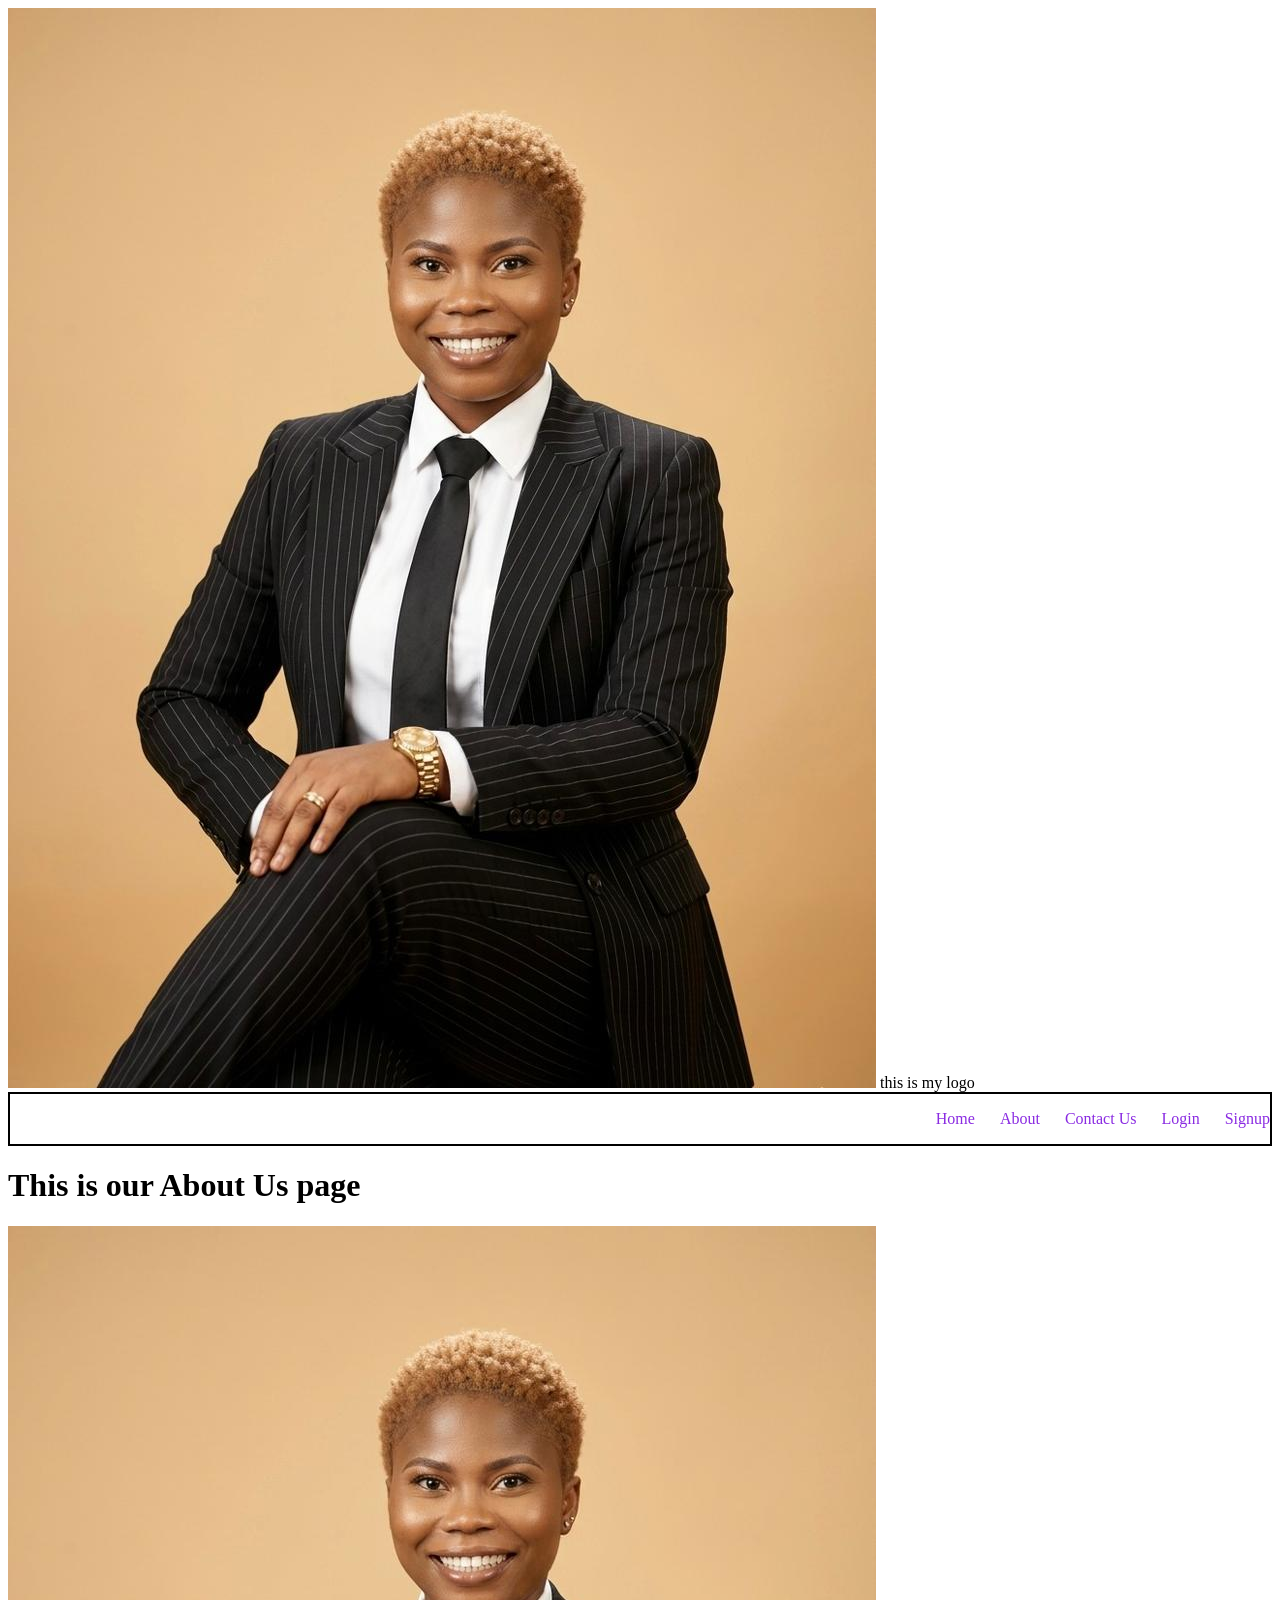
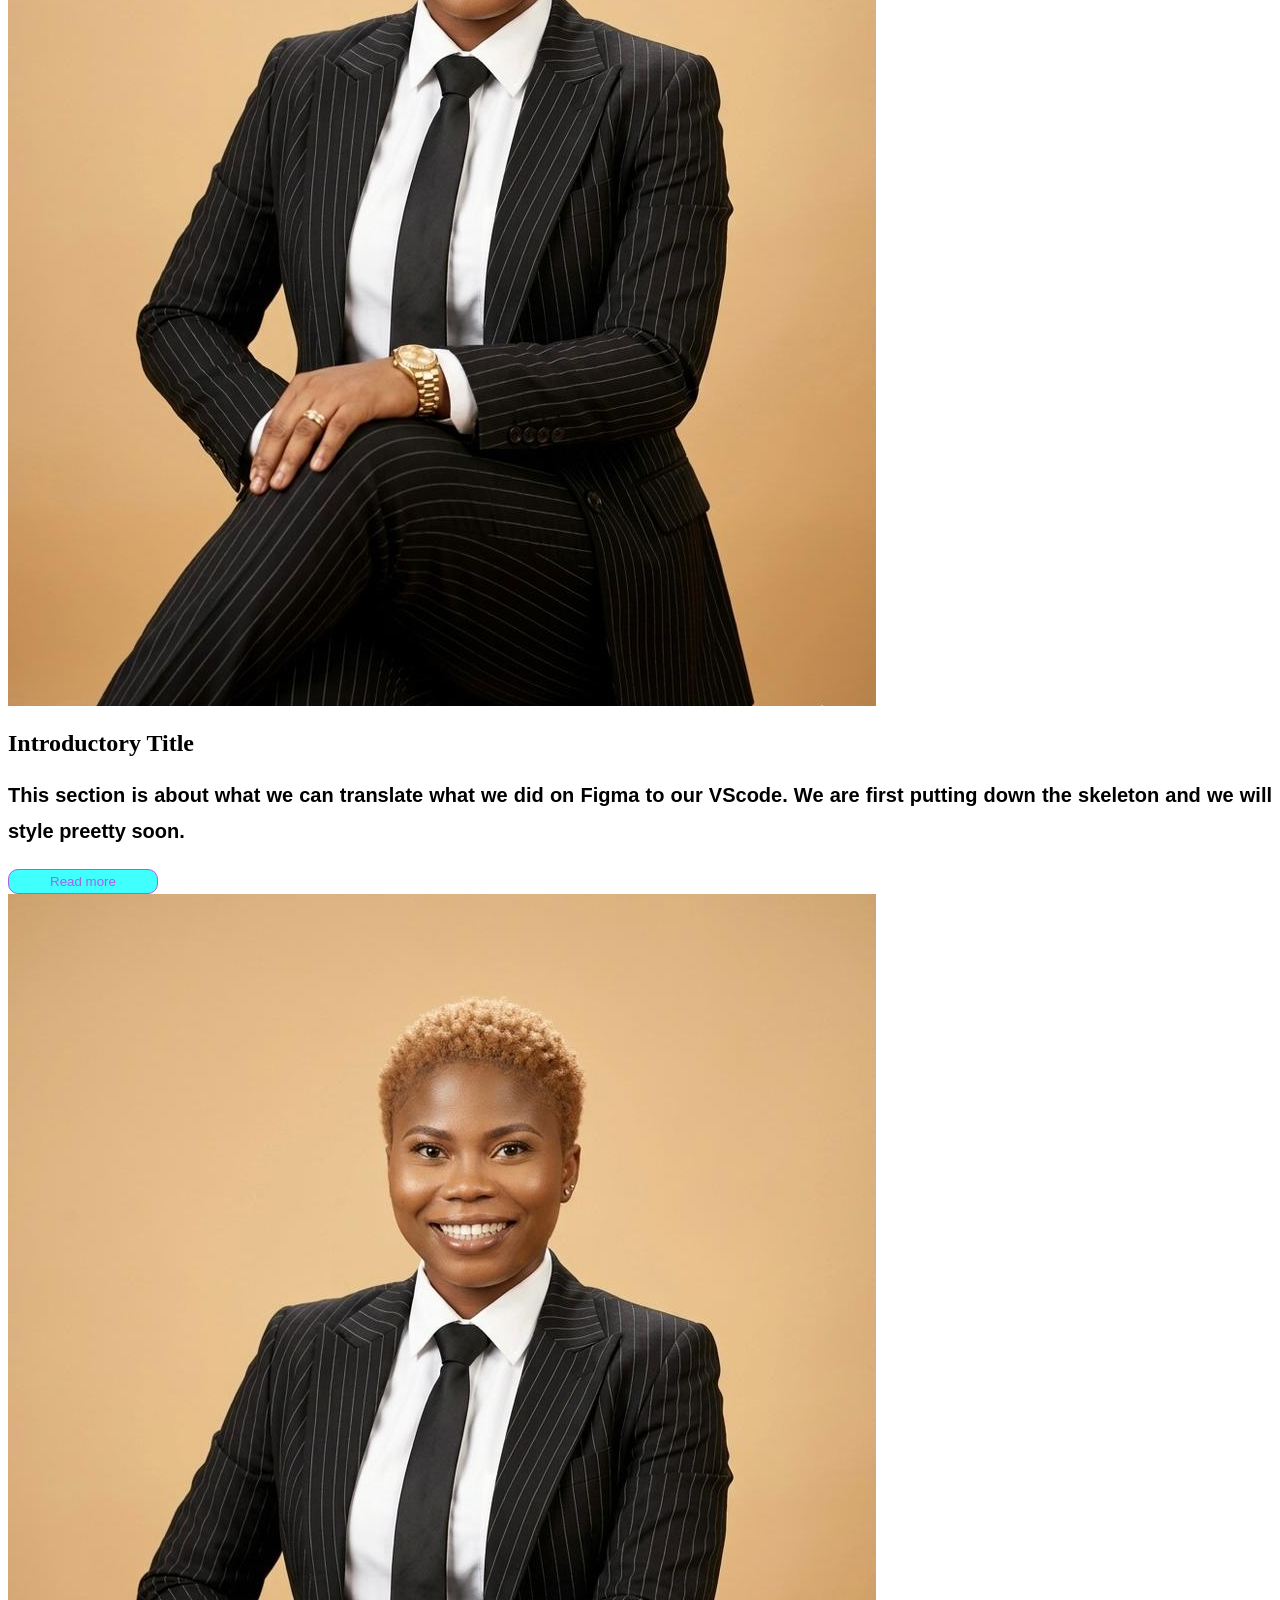
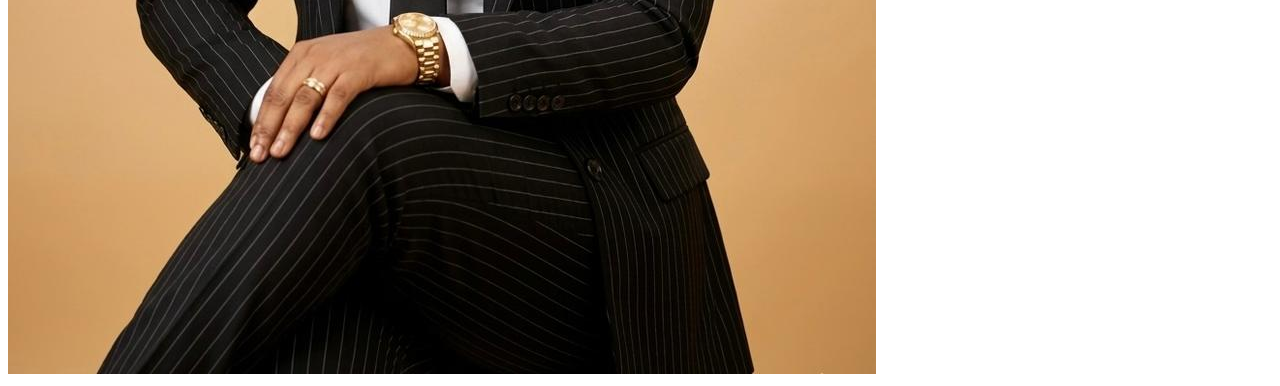
<file: pages/about.html>
<!DOCTYPE html>
<html lang="en">
<head>
    <meta charset="UTF-8">
    <meta name="viewport" content="width=device-width, initial-scale=1.0">
    <title>About Us</title>
    <link rel="stylesheet" href="../src/style.css">
    <!-- <style> 
     .logo{
        width: 100px;
        height: 100px;
        border-radius: 50%;
     }
     
     .header{
        display: flex;
        width: 100%;
     }

     .nav{
        width: 900px;
        display: flex;
        justify-content: space-between;   
     }

     .nav li{
        list-style: none;
     }

     .nav li a{
        text-decoration: none;
     }
    </style> -->
</head>
<body>
     <header> <!--This is our header section containing our logo,navigation and slider -->
        <div class="header"
     <div>
        <img class="logo"src="../images/Pretty me.jpeg" alt="logo">  this is my logo
        </div>
     <nav><!-- This is my navigation -->
     <ul class="nav">
            <li><a href="../index.html" target="_self" rel="noopener noreferrer">Home</a></li>
            <li><a href="about.html" target="_self" rel="noopener noreferrer">About</a></li>
            <li><a href="contact.html" target="_self" rel="noopener noreferrer">Contact Us</a></li>
            <li><a href="login.html" target="_self" rel="noopener noreferrer">Login</a></li>
            <li><a href="signup.html" target="_self" rel="noopener noreferrer">Signup</a></li>
    </ul>
</nav>
</div>
<h1>This is our About Us page</h1>
</header>
<section>
    <img src="../images/Pretty me.jpeg" alt="">
    <div> 
        <h2>Introductory Title</h2>
        <p>This section is about what we can translate what we did on Figma to our 
            VScode. We are first putting down the skeleton and we will 
            style preetty soon.
        </p>
        <button>Read more</button>
    </div>
</section>
<img src="../images/Pretty me.jpeg" alt="Me Myself and I">
</body>
</html>
</file>
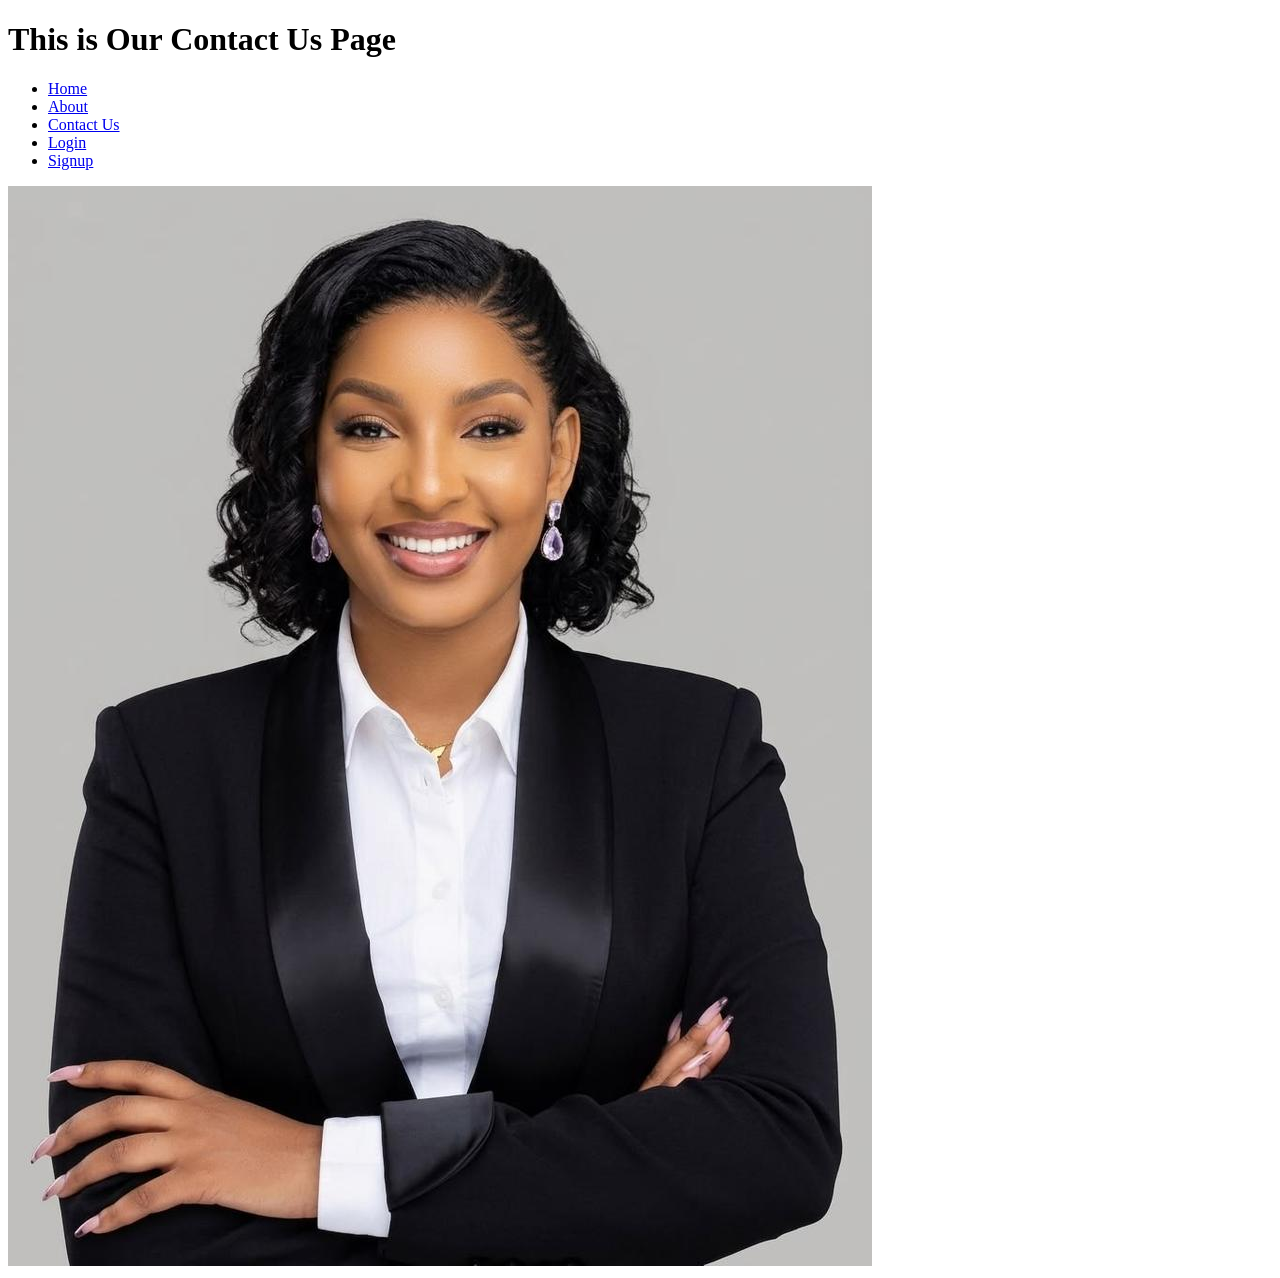
<file: pages/contact.html>
<!DOCTYPE html>
<html lang="en">
<head>
    <meta charset="UTF-8">
    <meta name="viewport" content="width=device-width, initial-scale=1.0">
    <title>Contact Us</title>
    <link rel="stylesheet" href="../src/style.css">
</head>
<body>
   <h1>This is Our Contact Us Page</h1> 
   <ul>
    <li><a href="../index.html" target="_self" rel="noopener noreferrer">Home</a></li>
     <li><a href="about.html" target="_self" rel="noopener noreferrer">About</a></li>
     <li><a href="contact.html" target="_self" rel="noopener noreferrer">Contact Us</a></li>
     <li><a href="login.html" target="_self" rel="noopener noreferrer">Login</a></li>
     <li><a href="signup.html" target="_self" rel="noopener noreferrer">Signup</a></li>
</ul>
<img src="../images/Hair lady.jpeg" alt="A beautiful lady in a nice hair">
</body>
</html>
</file>
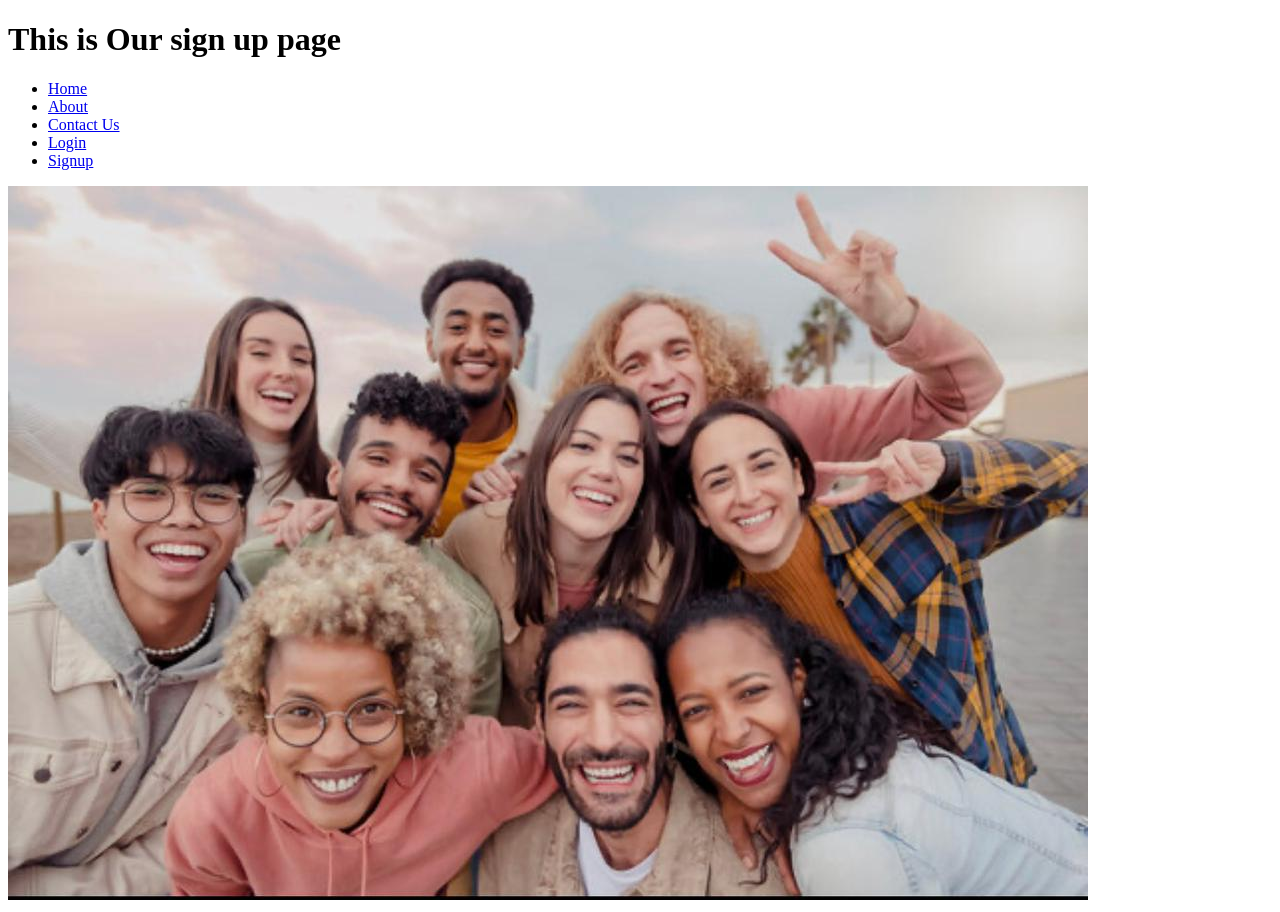
<file: pages/signup.html>
<!DOCTYPE html>
<html lang="en">
<head>
    <meta charset="UTF-8">
    <meta name="viewport" content="width=, initial-scale=1.0">
    <title>Sign Up</title>
    <link rel="stylesheet" href="../src/style.css">
</head>
<body>
    <h1>This is Our sign up page</h1>
       <ul>
    <li><a href="../index.html" target="_self" rel="noopener noreferrer">Home</a></li>
     <li><a href="about.html" target="_self" rel="noopener noreferrer">About</a></li>
     <li><a href="contact.html" target="_self" rel="noopener noreferrer">Contact Us</a></li>
     <li><a href="login.html" target="_self" rel="noopener noreferrer">Login</a></li>
     <li><a href="signup.html" target="_self" rel="noopener noreferrer">Signup</a></li>
</ul>
<img src="../images/Group.jpeg" alt="A group picture">
</body>
</html>
</file>
<file: src/style.css>
/* styling begins across all pages */
 nav{
   border:2px solid black; 

}
nav ul{
    display: flex;
    justify-content:flex-end;
    gap: 25px;
}

 nav ul li{
    list-style: none;
 }

 nav ul li a{
    text-decoration: none;
    color:blueviolet;
 }
 /* styling ends across all pages */

 /* styling begins for the homepage */
        .img1{
            border: 10px double darkred; /* the 3 values represent: boredr width border style border color*/
             margin: 10px 50px;  /*the 2 values represent: top&bottom left&rifht */
        }

.img2{
    border: 12px dotted darkorange;
    margin: 10px 25px 20px; /* the 3 values represent: top left & right bottom*/

}


        p{
            font-family: 'Lucida Sans', 'Lucida Sans Regular', 'Lucida Grande', 'Lucida Sans Unicode', Geneva, Verdana, sans-serif;
            font-size: 20px;
            font-weight:bolder;
            /* word-spacing: 3px; */
            line-height: 1.8;
            text-align: justify;
            
        }

        button{
            color: blueviolet;
            background-color: aqua;
            opacity: 0.75;
            width: 150px;
            height: 25px;
            border: 1px solid blueviolet;
            border-radius: 10px;
            cursor: pointer;
        }
   
        body{
            /* overflow-y: hidden; */
        }
        /* img{
            width: 150px;
            height: 200px;
            border: 4px solid rgb(32, 218, 38);
            margin: 50px;
            } */
    /* styling ends for the homepage */

    /* login styling begins here */
    .product{
        display: flex;
        justify-content:space-between;
        margin:100px 50px ;
    }
    .product div img{
        width: 150px;
        height: auto;
    }
</file>
